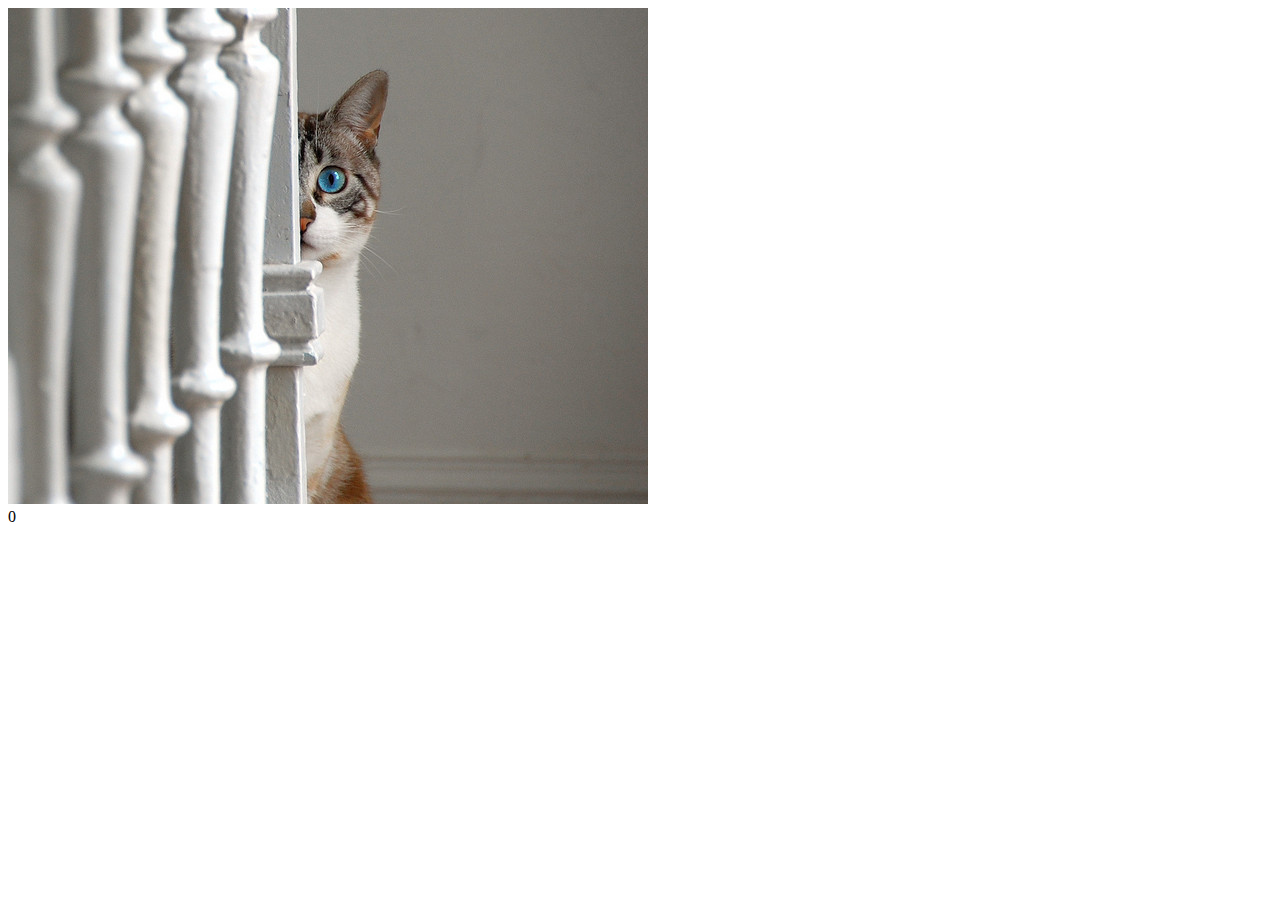
<file: 1.5/index.html>
<!DOCTYPE html>
<html lang="en">
  <head>
      <meta charset="UTF-8">
      <title>Awsome Cat Clicker</title>
      <!-- <link rel="stylesheet" href="css/style.css"> -->
  </head>
  <body>

    <div id="cat1">
      <img = id="bgimg" src="img/cat1.jpg">
    </div>
    <div id="clickNum">0</div>
    <script src="https://code.jquery.com/jquery-3.1.1.min.js"></script>
    <script src="js/awesome.js"></script>
  </body>
</html>
</file>
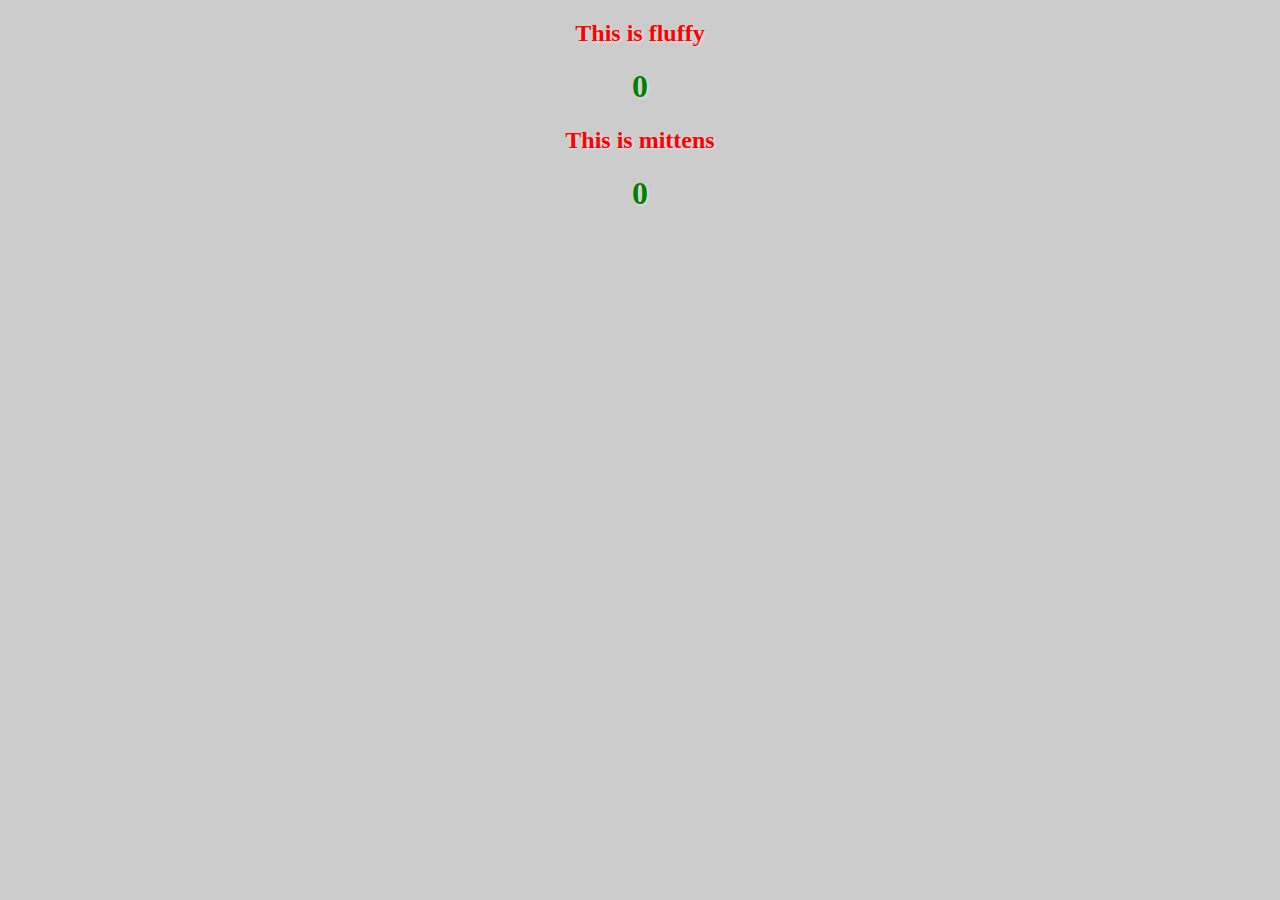
<file: 1/index.html>
<!DOCTYPE html>
<html lang="en">
  <head>
      <meta charset="UTF-8">
      <title>Awsome Cat Clicker</title>
      <link rel="stylesheet" href="css/style.css">
  </head>
  <body>


    <script src="https://code.jquery.com/jquery-3.1.1.min.js"></script>
    <script src="js/awesome.js"></script>
  </body>
</html>
</file>
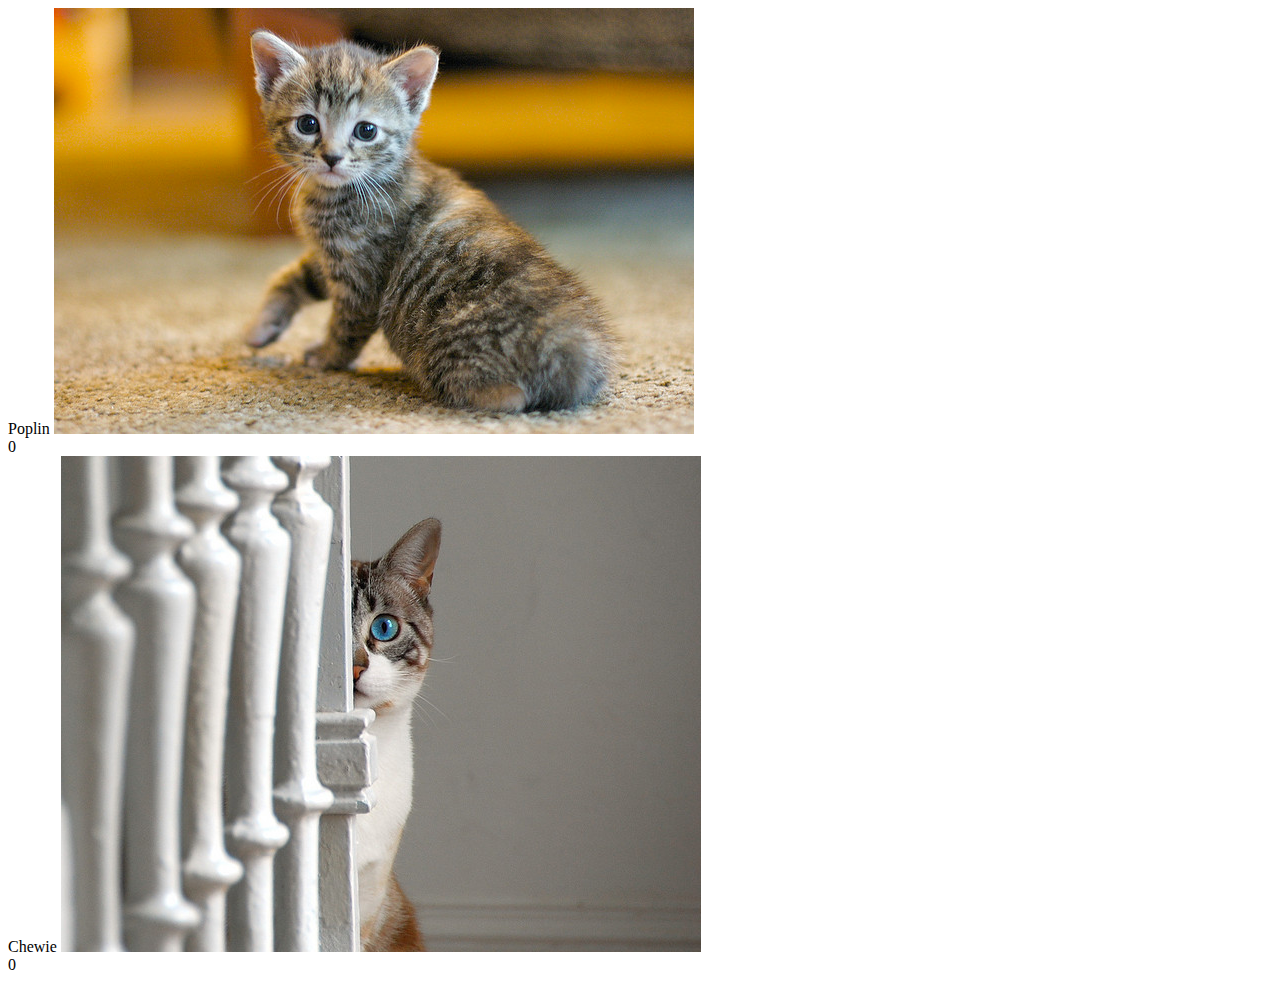
<file: 2.5/index.html>
<!DOCTYPE html>
<html lang="en">
  <head>
      <meta charset="UTF-8">
      <title>Awsome Cat Clicker</title>
      <!-- <link rel="stylesheet" href="css/style.css"> -->
  </head>
  <body>

    <div class="cat1">
      <img = id="bgimg1" src="img/cat1.jpg">
    </div>
    <div id="clickNum1">0</div>
    <div class="cat2">
      <img = id="bgimg2" src="img/cat2.jpg">
    </div>
    <div id="clickNum2">0</div>
    <script src="https://code.jquery.com/jquery-3.1.1.min.js"></script>
    <script src="js/awesome.js"></script>
  </body>
</html>
</file>
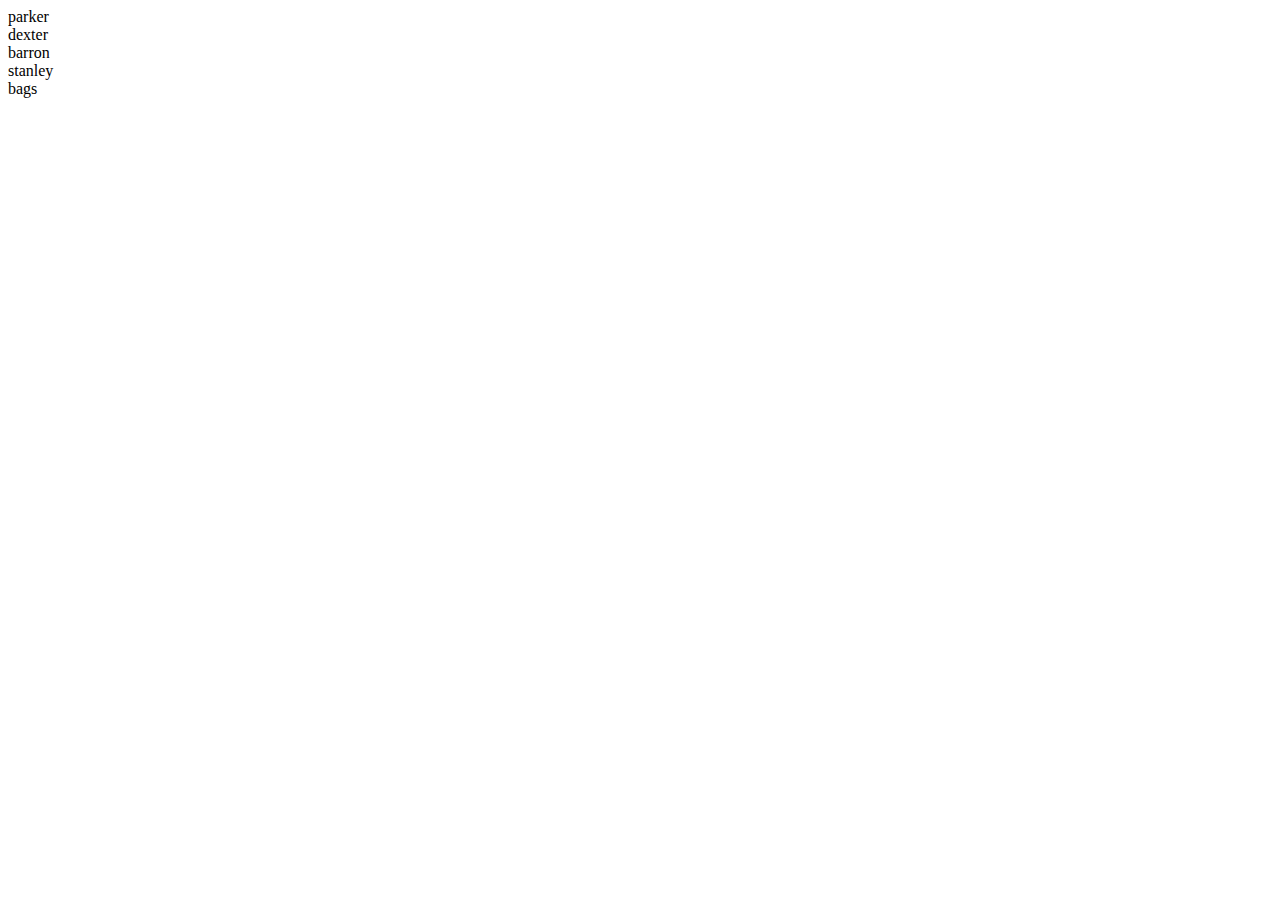
<file: 2/index.html>
<!DOCTYPE html>
<html lang="en">
  <head>
      <meta charset="UTF-8">
      <title>Awsome Cat Clicker</title>
  </head>
  <body>
      <div id="topArea"> </div>

      <div id="showArea"> </div>
    <script src="https://code.jquery.com/jquery-3.1.1.min.js"></script>
    <script src="js/awesome.js"></script>
  </body>
</html>
</file>
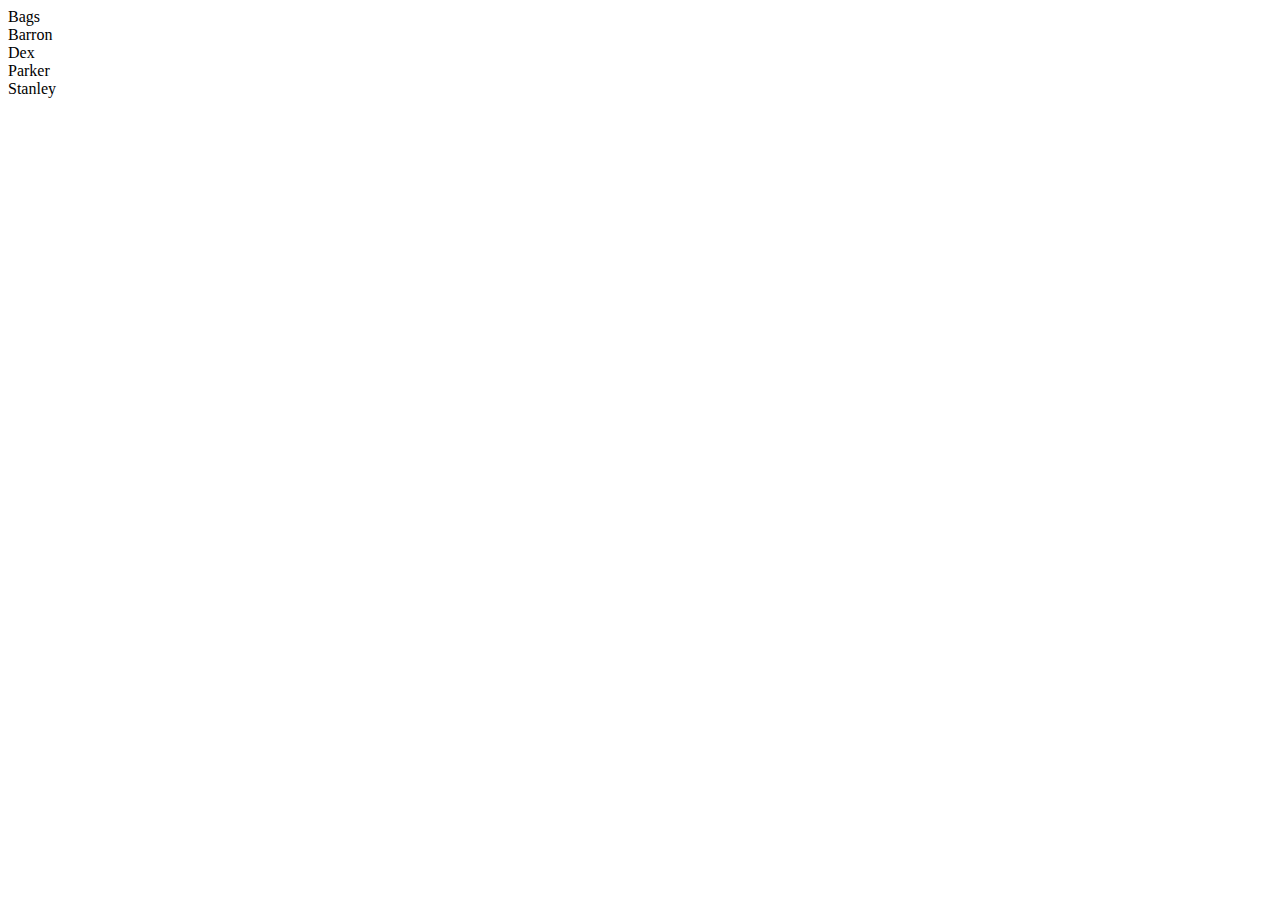
<file: 5/index.html>
<!DOCTYPE html>
<html lang="en">
  <head>
    <meta charset="utf-8">
    <title>Cat Clicker Premium</title>
    <!-- <link rel="stylesheet" href="style.css"> -->
    <script src="js/awesome.js"></script>
    <script src="https://code.jquery.com/jquery-3.1.1.min.js"></script>
  </head>
  <body>
    <!-- page content -->
    <div id=bags>Bags</div>
    <div id=barron>Barron</div>
    <div id=dex>Dex</div>
    <div id=parker>Parker</div>
    <div id=stanley>Stanley</div>
    <div id=art></div>
  </body>
</html>
</file>
<file: 1/css/style.css>
body {background-color: #CCC;}

.bgimg {
    position:fixed;
    top: 0;
    left: 0;
    width:100%;
    z-index:-1;
    opacity:1;
}

h2 {
    color:red;
    text-shadow: 1px 1px 3px rgba(255,255,255, .5);
    text-align: center;
}

h1 {
    color:green;
    text-shadow: 1px 1px 3px rgba(255,255,255, .5);
    text-align: center;
}
</file>
